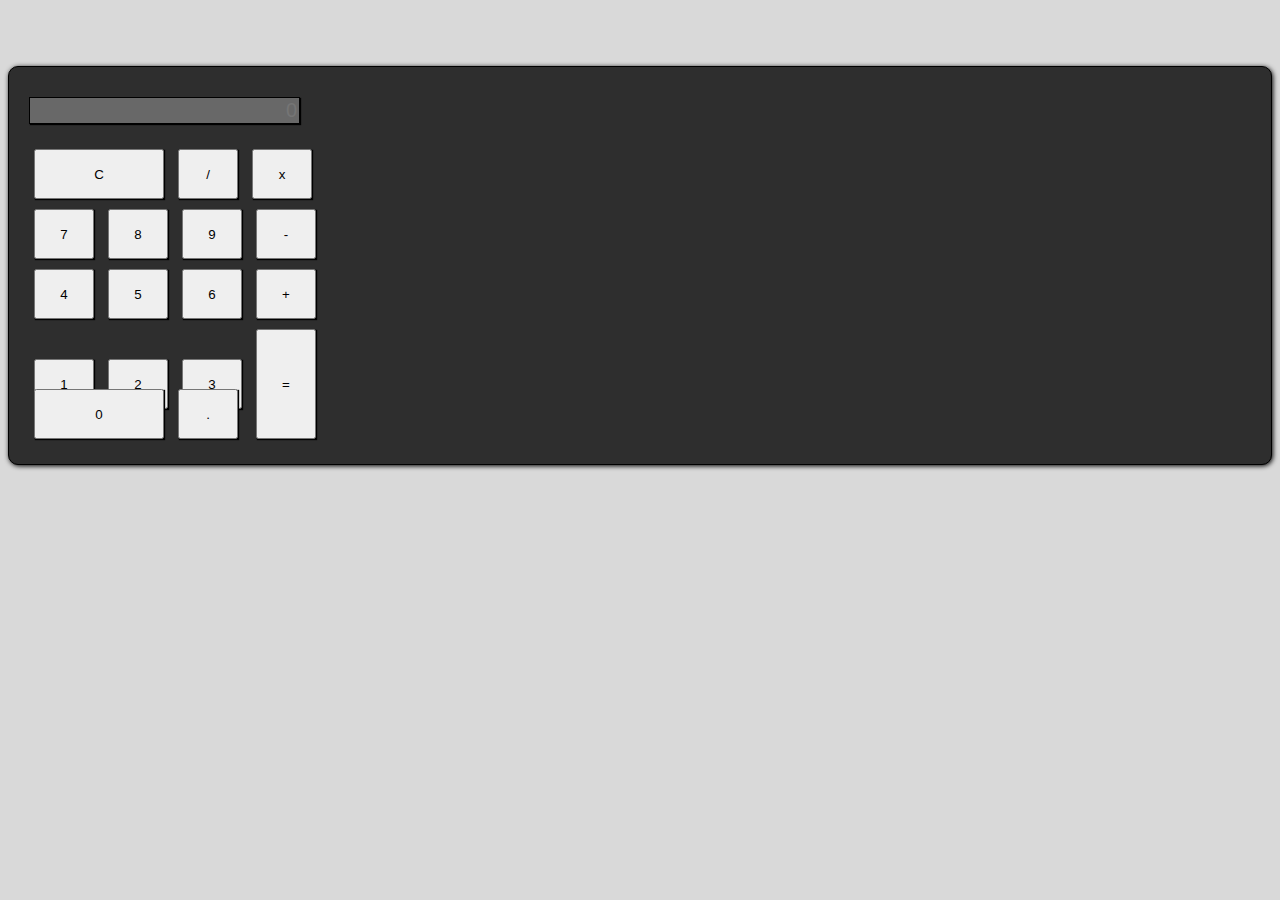
<file: app1/index.html>
<html>
	<head>
		<title>Calculadora</title>

		<!-- Latest compiled and minified CSS -->
		<link rel="stylesheet" href="https://maxcdn.bootstrapcdn.com/bootstrap/4.0.0-beta.2/css/bootstrap.min.css" integrity="sha384-PsH8R72JQ3SOdhVi3uxftmaW6Vc51MKb0q5P2rRUpPvrszuE4W1povHYgTpBfshb" crossorigin="anonymous">

    <style>
      .calculadora {
        margin-top: 40px;
        border: solid 1px #000;
        padding: 20px;
        background-color: #2E2E2E;
        border-radius: 10px;
        box-shadow: 1px 1px 5px #000;
      }

      .btn {
        width: 60px;
        height: 50px;
        margin: 5px;
        box-shadow: 1px 1px 1px #000;
      }

      .clear {
        width: 130px;
      }

      .enter {
        height: 110px;
      }

      .zero {
        width: 130px;
      }

      .resultado {
        text-align: right;
        font-size: 20px;
        margin-top: 10px;
        margin-bottom: 20px;
        border: solid 1px #000;
        box-shadow: 1px 1px 1px #000;
      }

    </style>
	</head>

  <body style="background: #D9D9D9">

    <div class="container">
      <div class="row">
        <div class="col d-flex justify-content-center">
          <br />

          <div class="calculadora">
            <input type="text" class="form-control resultado" id="visor" placeholder="0" disabled="disabled" />
            
            <div class="row">
              <button onclick="calcular('acao' , 'c')" type="button" class="btn btn-dark btn-lg clear font-weight-light">C</button>
              <button onclick="calcular('acao' , '/')" type="button" class="btn btn-dark btn-lg font-weight-light">/</button>
              <button onclick="calcular('acao' , '*')" type="button" class="btn btn-dark btn-lg font-weight-light">x</button>
            </div>

            <div class="row">
              <button onclick="calcular('valor' , '7')" type="button" class="btn btn-dark btn-lg font-weight-light">7</button>
              <button onclick="calcular('valor' , '8')" type="button" class="btn btn-dark btn-lg font-weight-light">8</button>
              <button onclick="calcular('valor' , '9')" type="button" class="btn btn-dark btn-lg font-weight-light">9</button>
              <button onclick="calcular('acao' , '-')" type="button" class="btn btn-dark btn-lg font-weight-light">-</button>
            </div>
            
            <div class="row">
              <button onclick="calcular('valor' , '4')"  type="button" class="btn btn-dark btn-lg font-weight-light">4</button>
              <button onclick="calcular('valor' , '5')"  type="button" class="btn btn-dark btn-lg font-weight-light">5</button>
              <button onclick="calcular('valor' , '6')"  type="button" class="btn btn-dark btn-lg font-weight-light">6</button>
              <button onclick="calcular('acao' , '+')"  type="button" class="btn btn-dark btn-lg font-weight-light">+</button>
            </div>

            <div class="row">
              <button onclick="calcular('valor' , '1')" type="button" class="btn btn-dark btn-lg font-weight-light">1</button>
              <button onclick="calcular('valor' , '2')" type="button" class="btn btn-dark btn-lg font-weight-light">2</button>
              <button onclick="calcular('valor' , '3')" type="button" class="btn btn-dark btn-lg font-weight-light">3</button>
              <button onclick="calcular('acao' , '=')" type="button" class="btn btn-dark btn-lg enter">=</button>
            </div>

            <div class="row" style="margin-top: -60px">
              <button onclick="calcular('valor' , '0')" type="button" class="btn btn-dark zero btn-lg font-weight-light">0</button>
              <button onclick="calcular('acao' , '.')" type="button" class="btn btn-dark btn-lg font-weight-light">.</button>
            </div>

          </div>
        </div>
      </div>
    </div> 
    <script src="calcular.js"></script>
  </body>	

</html>
</file>
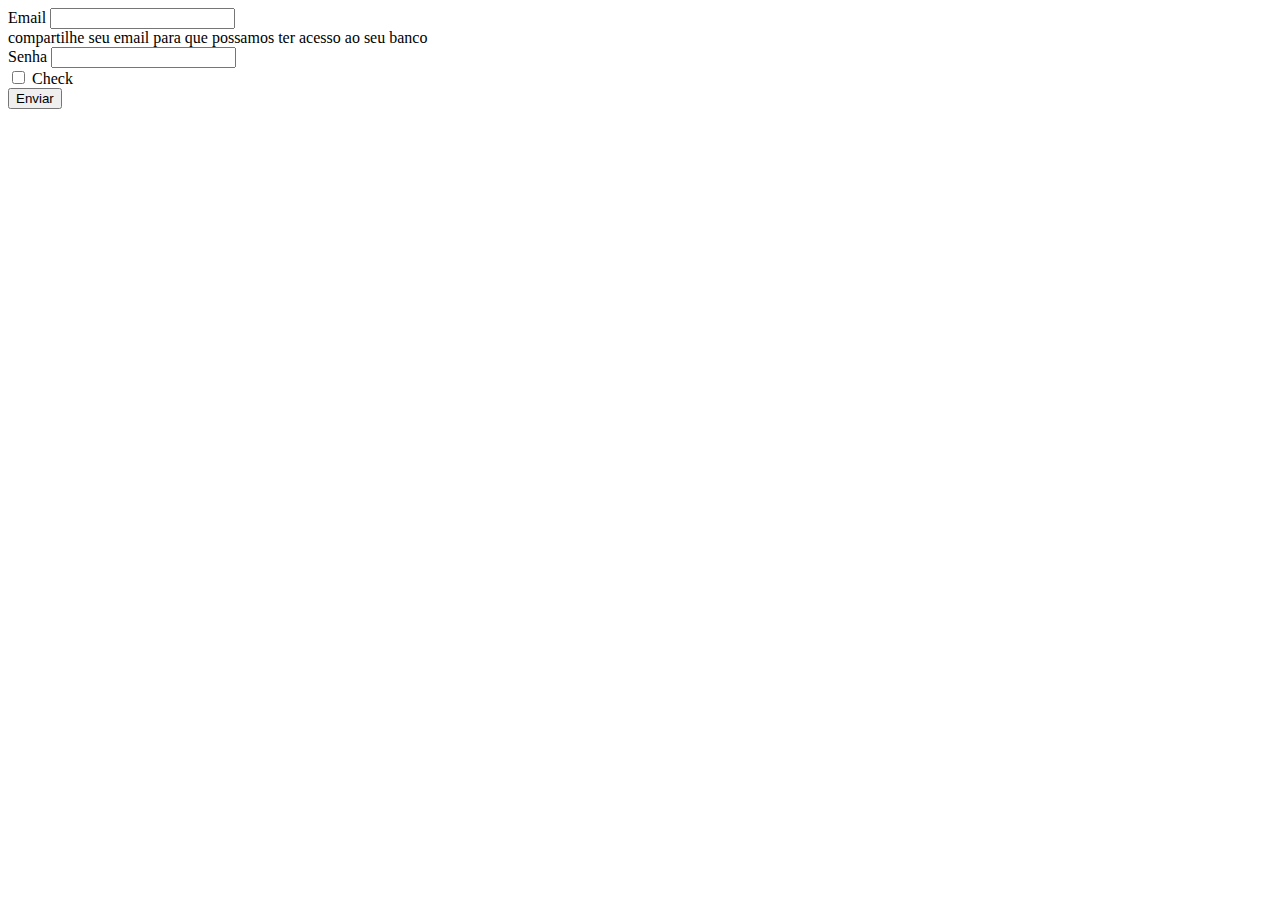
<file: Estudo_JavaScript/index.html>
<!DOCTYPE html>
<html lang="pt-br">
<head>
    <meta charset="UTF-8">
    <meta http-equiv="X-UA-Compatible" content="IE=edge">
    <meta name="viewport" content="width=device-width, initial-scale=1.0">
    <link rel="stylesheet" href="style.css">
    <link href="https://cdn.jsdelivr.net/npm/bootstrap@5.2.0-beta1/dist/css/bootstrap.min.css" rel="stylesheet" integrity="sha384-0evHe/X+R7YkIZDRvuzKMRqM+OrBnVFBL6DOitfPri4tjfHxaWutUpFmBp4vmVor" crossorigin="anonymous">

    <title>insira seus dados</title>
</head>
<body onscroll="console.log('oi moooo')">
    <form>
        <div class="formulario">
        <div class="row">
            <div class="col-md-3">
    <div class="mb-3">
        <label for="exampleInputEmail1" class="form-label">Email</label>
        <input type="email" class="form-control" id="exampleInputEmail1" aria-describedby="emailHelp">
        <div id="emailHelp" class="form-text">compartilhe seu email para que possamos ter acesso ao seu banco</div>
      </div>
    </div>
</div>
<div class="row">
    <div class="col-md-3">
      <div class="mb-3">
        <label for="exampleInputPassword1" class="form-label">Senha</label>
        <input type="password" class="form-control" id="exampleInputPassword1">
      </div>
    </div>
</div>
<div class="row">
    <div class="col-md-3">
      <div class="mb-3 form-check">
        <input type="checkbox" class="form-check-input" id="exampleCheck1">
        <label class="form-check-label" for="exampleCheck1">Check</label>
    </div>
      </div>
    </div>
      <div class="col-md-2">
      <button type="submit" class="btn btn-primary">Enviar</button>
    </div>
</div>
    
    </form>
    

    </div>

  






    <footer>


        <script src="DOM_manipular_valores.js"></script>
        <script src="https://cdn.jsdelivr.net/npm/bootstrap@5.2.0-beta1/dist/js/bootstrap.bundle.min.js" integrity="sha384-pprn3073KE6tl6bjs2QrFaJGz5/SUsLqktiwsUTF55Jfv3qYSDhgCecCxMW52nD2" crossorigin="anonymous"></script>
    </footer>
</body>
</html>
</file>
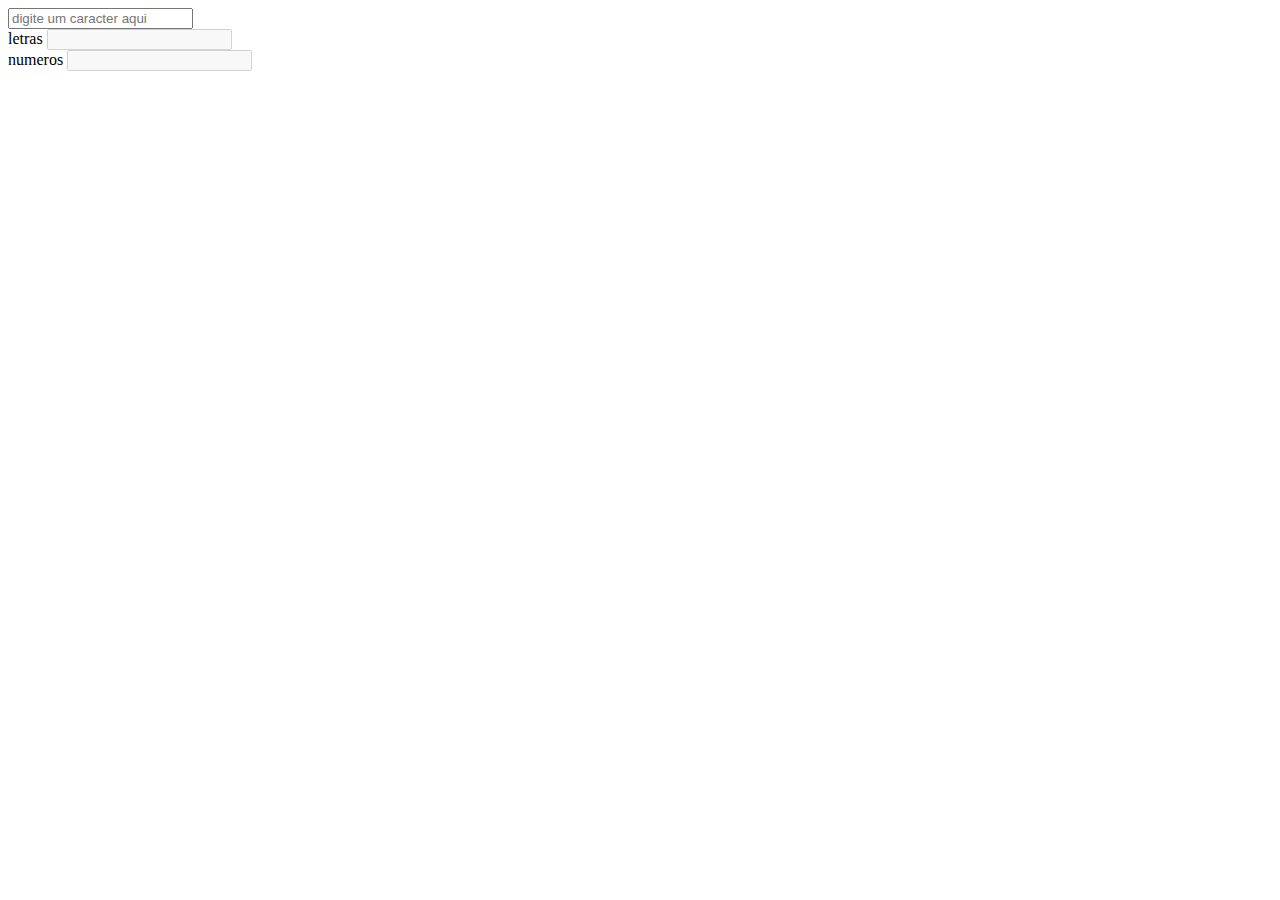
<file: Estudo_JavaScript/index2.html>
<!DOCTYPE html>
<html lang="pt-br">
<head>
    <meta charset="UTF-8">
    <meta http-equiv="X-UA-Compatible" content="IE=edge">
    <meta name="viewport" content="width=device-width, initial-scale=1.0">
    <link rel="stylesheet" href="style.css">
    <link href="https://cdn.jsdelivr.net/npm/bootstrap@5.2.0-beta1/dist/css/bootstrap.min.css" rel="stylesheet" integrity="sha384-0evHe/X+R7YkIZDRvuzKMRqM+OrBnVFBL6DOitfPri4tjfHxaWutUpFmBp4vmVor" crossorigin="anonymous">
    <title>DOM_JavaScript</title>
</head>
<body>
    <form class="input-group" method="post">
     <div class="col-md-8 mb-3">
        <input id="entrada" class="form-control" name="input1" type="text" placeholder="digite um caracter aqui" onkeydown="Distribui()">
    </div>
        <div class="col-md-8 mb-3">
            <label>letras</label>
        <input id="saida_letras" class="form-control" name="input2" type="text" disabled="disabled">
    </div>
        <div class="col-md-8 mb-3">
            <label>numeros</label>
        <input id="saida_numeros" class="form-control" name="input3" type="text" disabled="disabled">
    </div>






    
    </form>
    






    <footer>



        <script src="DOM_manipular_valores.js"></script>
        <script src="https://cdn.jsdelivr.net/npm/bootstrap@5.2.0-beta1/dist/js/bootstrap.bundle.min.js" integrity="sha384-pprn3073KE6tl6bjs2QrFaJGz5/SUsLqktiwsUTF55Jfv3qYSDhgCecCxMW52nD2" crossorigin="anonymous"></script>
    </footer>
</body>
</html>
</file>
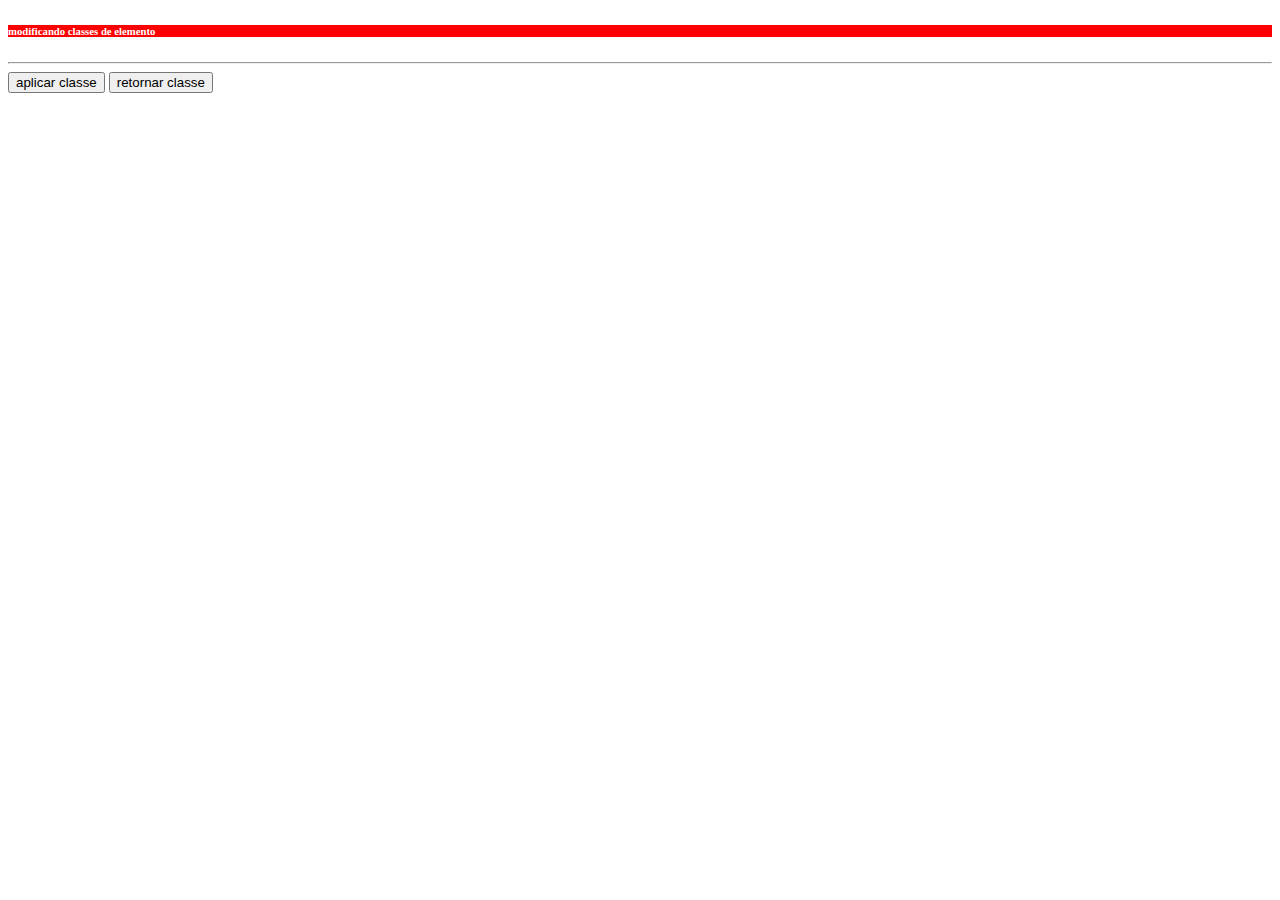
<file: Estudo_JavaScript/index4.html>
<!DOCTYPE html>
<html lang="pt-br">
<head>
    <meta charset="UTF-8">
    <meta http-equiv="X-UA-Compatible" content="IE=edge">
    <meta name="viewport" content="width=device-width, initial-scale=1.0">
    <link rel="stylesheet" href="style.css">
    <link href="https://cdn.jsdelivr.net/npm/bootstrap@5.2.0-beta1/dist/css/bootstrap.min.css" rel="stylesheet" integrity="sha384-0evHe/X+R7YkIZDRvuzKMRqM+OrBnVFBL6DOitfPri4tjfHxaWutUpFmBp4vmVor" crossorigin="anonymous">
    <title>alterando DOM</title>
</head>
<body>
<div id="mensagem" class="estilo1">
    <h6>modificando classes de elemento</h6>



</div>
<hr>
<button type="button" onclick="modificarClasse()">aplicar classe</button>
<button type="button" onclick="modificarClasse2()">retornar classe</button>







    <footer>


        <script src="DOM_manipulando_classes.js"></script>
    </footer>
</body>
</html>
</file>
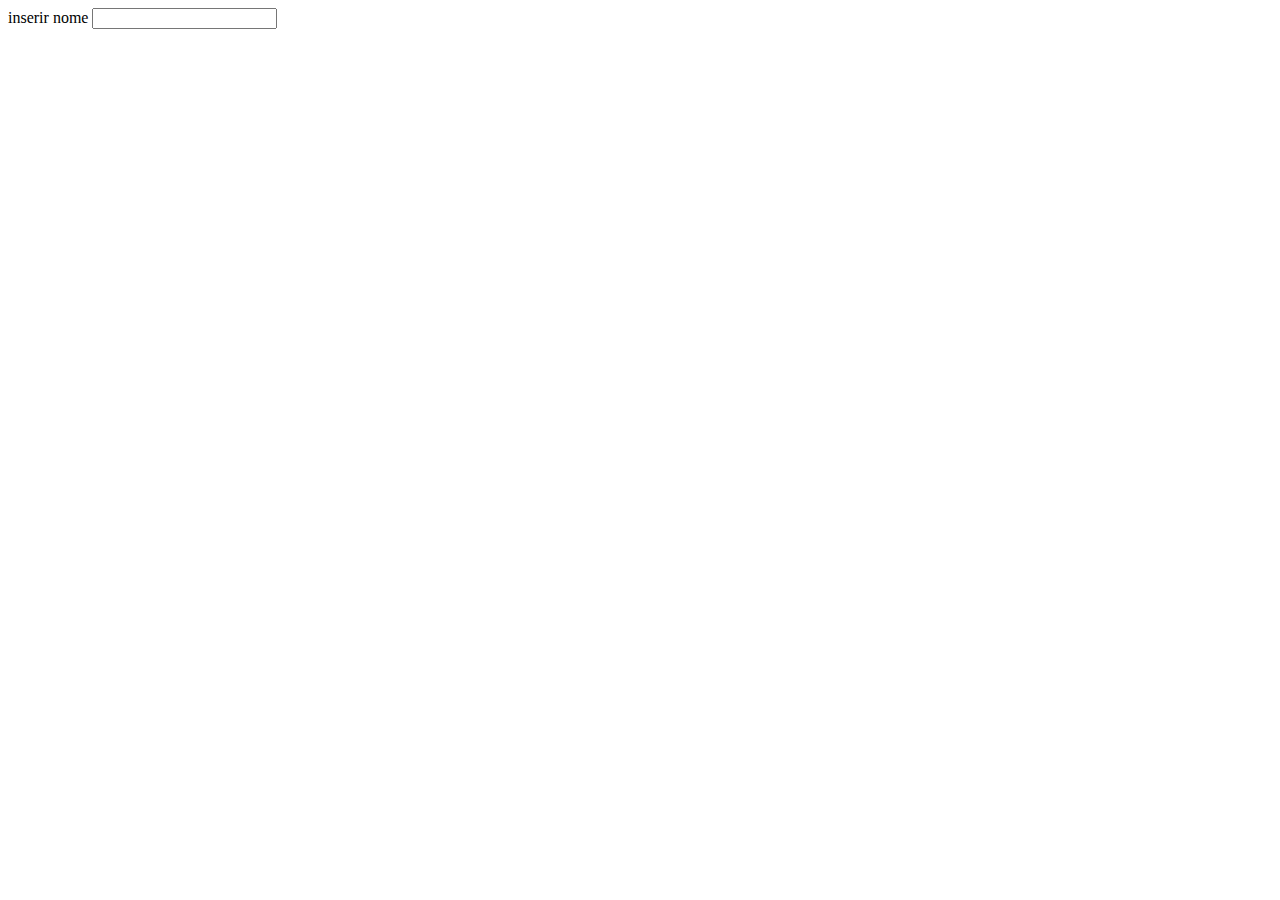
<file: Estudo_JavaScript/index5.html>
<!DOCTYPE html>
<html lang="pt-br">
<head>
    <meta charset="UTF-8">
    <meta http-equiv="X-UA-Compatible" content="IE=edge">
    <meta name="viewport" content="width=device-width, initial-scale=1.0">
    <link rel="stylesheet" href="style.css">
    <link href="https://cdn.jsdelivr.net/npm/bootstrap@5.2.0-beta1/dist/css/bootstrap.min.css" rel="stylesheet" integrity="sha384-0evHe/X+R7YkIZDRvuzKMRqM+OrBnVFBL6DOitfPri4tjfHxaWutUpFmBp4vmVor" crossorigin="anonymous">
    <title>teste</title>
</head>
<body>
<form name="formulario" method="post">
    <label>inserir nome</label>
<input type="text" id="input" onfocus="mudarBackground('#ffff00')" onkeydown="letrasCor()" onblur="tirarFoco()">



</form>













    <footer>
        <script src="teste3.js"></script>
    </footer>
</body>
</html>
</file>
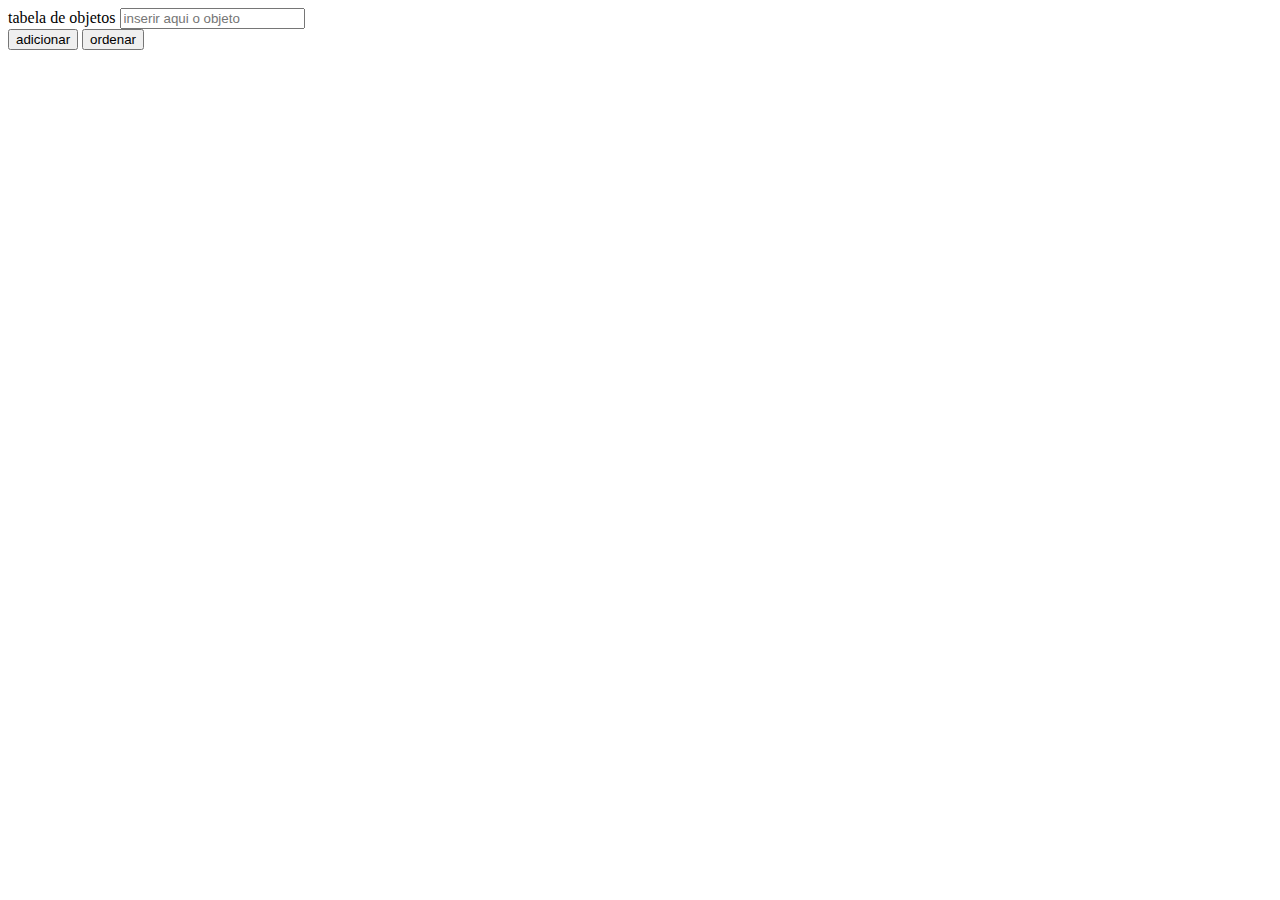
<file: Estudo_JavaScript/teste4.html>
<!DOCTYPE html>
<html lang="pt-br">
<head>
    <meta charset="UTF-8">
    <meta http-equiv="X-UA-Compatible" content="IE=edge">
    <meta name="viewport" content="width=device-width, initial-scale=1.0">
    <link rel="stylesheet" href="style.css">
    <link href="https://cdn.jsdelivr.net/npm/bootstrap@5.2.0-beta1/dist/css/bootstrap.min.css" rel="stylesheet" integrity="sha384-0evHe/X+R7YkIZDRvuzKMRqM+OrBnVFBL6DOitfPri4tjfHxaWutUpFmBp4vmVor" crossorigin="anonymous">

    <title>insira seus dados</title>
</head>
<body>
    <form>
        <label>tabela de objetos</label>
        <input id="visor" type="text" placeholder="inserir aqui o objeto">
    </form>
    <div class="col-md-3 mt-3" >
    <button type="button" class="btn btn-primary" id="botaoAdicionar" onclick="adicinar()">adicionar</button>
        <button type="button" class="btn btn-primary" id="botaoOrdenar" onclick="ordenarobjetos()">ordenar</button>
    </div>
        
    

    </div>

  






    <footer>


        <script src="teste4.js"></script>
        <script src="https://cdn.jsdelivr.net/npm/bootstrap@5.2.0-beta1/dist/js/bootstrap.bundle.min.js" integrity="sha384-pprn3073KE6tl6bjs2QrFaJGz5/SUsLqktiwsUTF55Jfv3qYSDhgCecCxMW52nD2" crossorigin="anonymous"></script>
    </footer>
</body>
</html>
</file>
<file: Estudo_JavaScript/style.css>
.estilo1{
    background-color: red;
    color: white;

}
.estilo2{
width: 500px;
height: 500px;
position: relative;
left: 50px;
top: 50px;
background-color: blue;
text-align: center;
color: orange;
padding: 25px;
}
</file>
